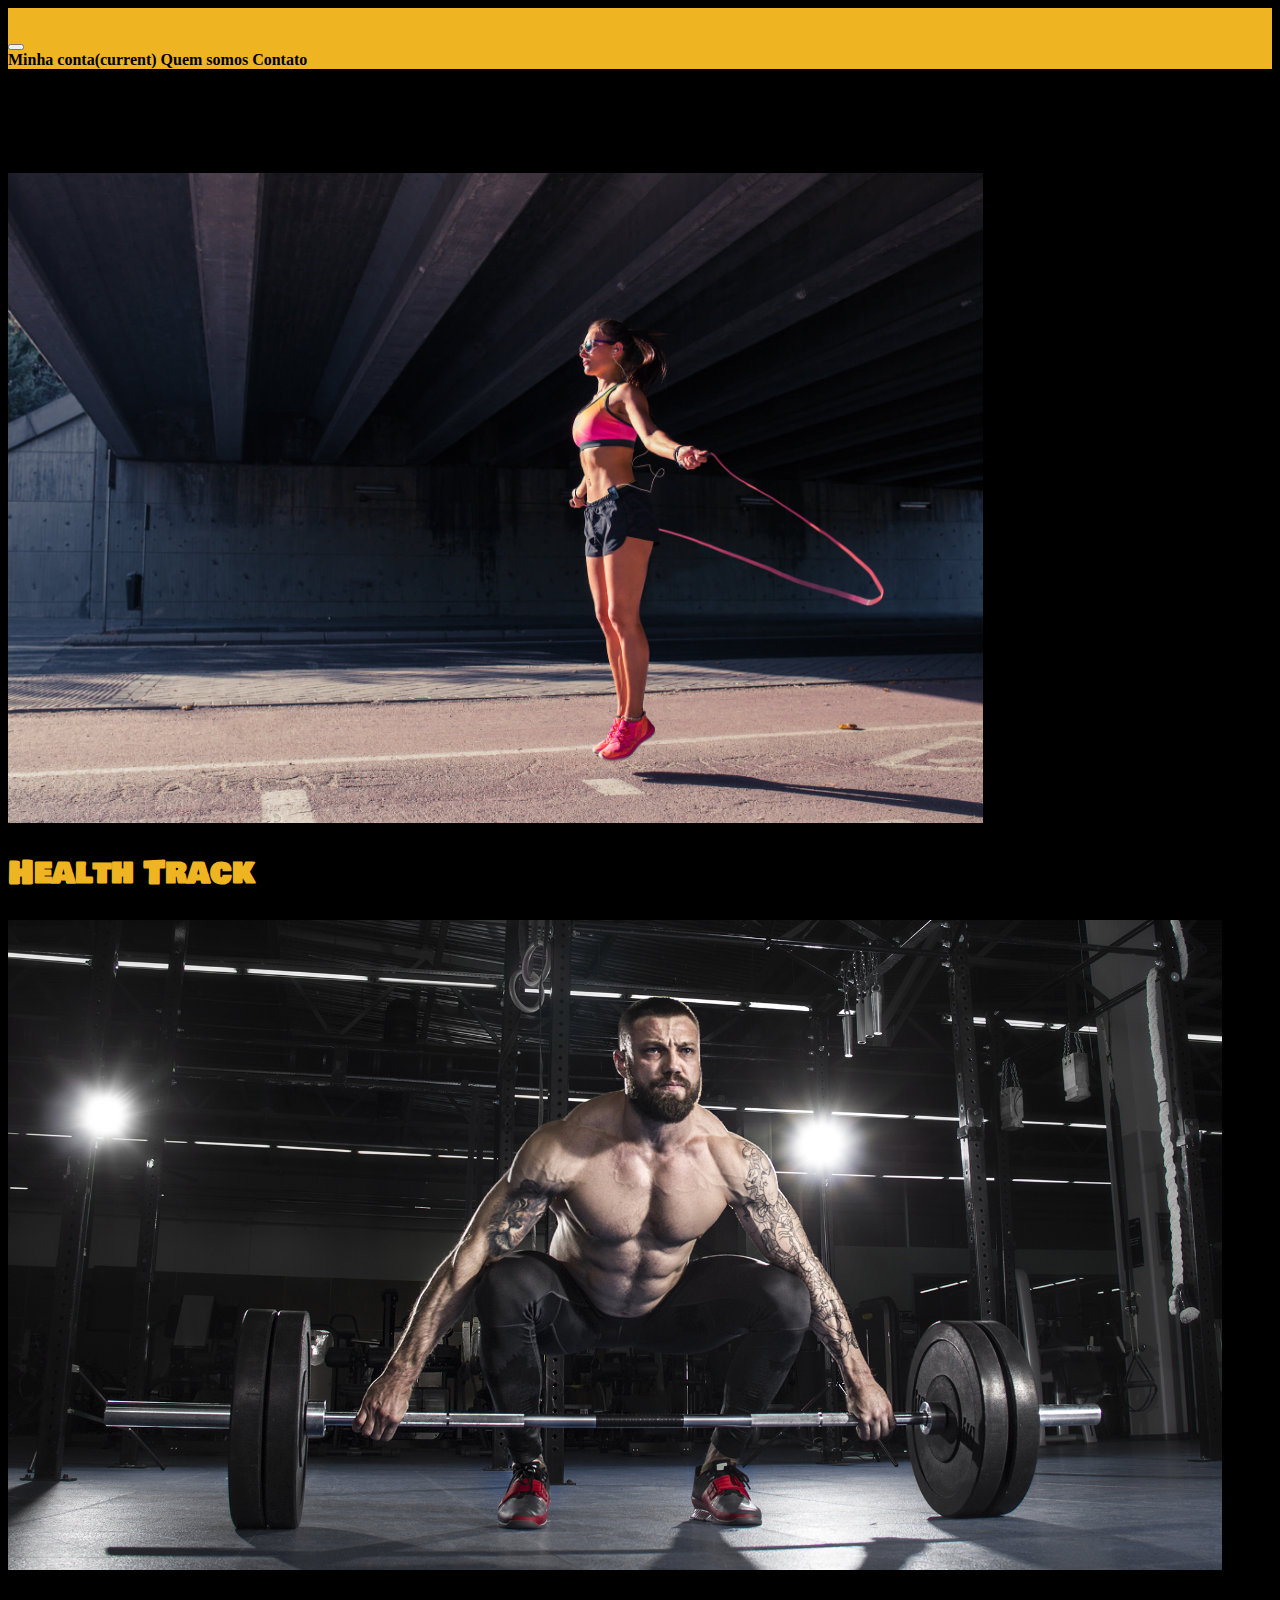
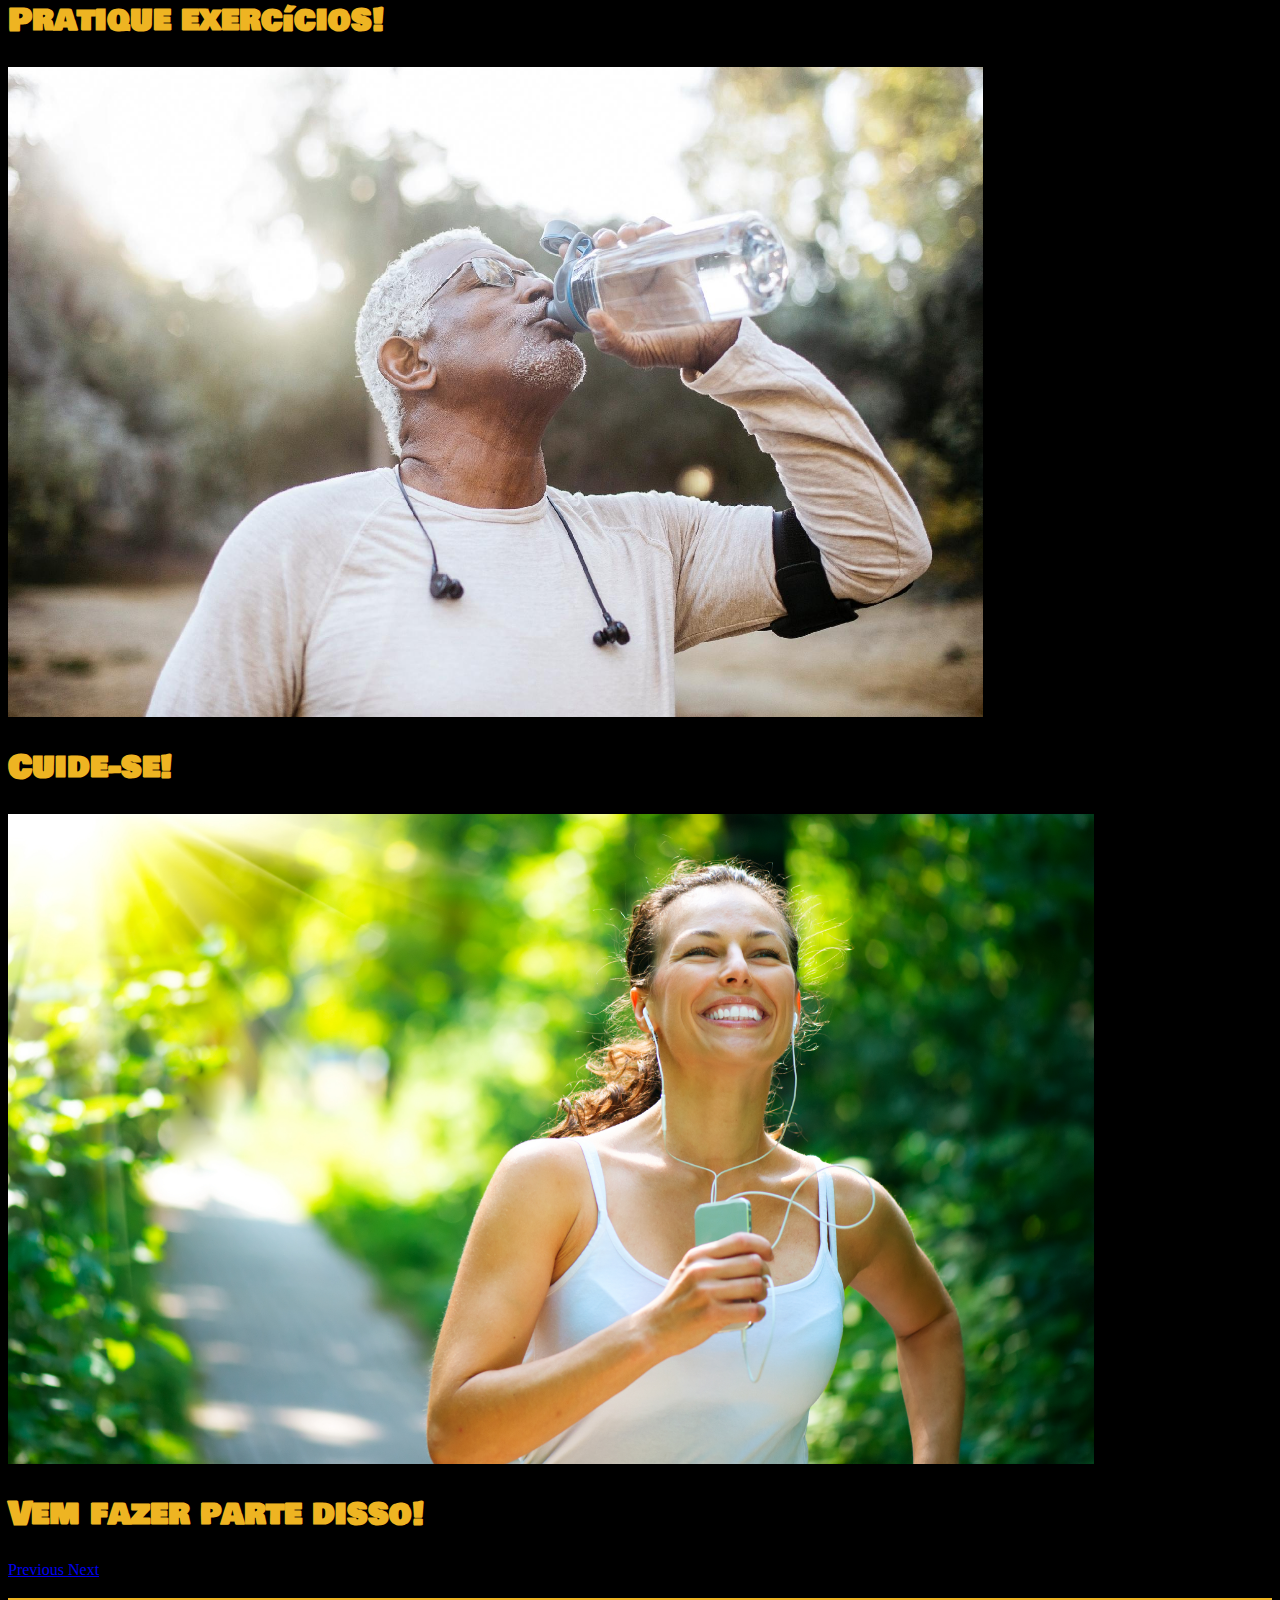
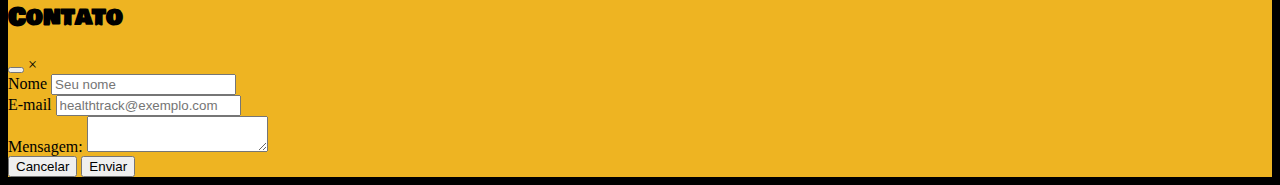
<file: index.html>
<!DOCTYPE html>

<html lang="pt-br">
  <head>
    <!-- Required meta tags -->
    <meta charset="utf-8">
    <meta name="viewport" content="width=device-width, initial-scale=1, shrink-to-fit=no">

    <!-- Bootstrap CSS -->
    <link rel="stylesheet" href="https://stackpath.bootstrapcdn.com/bootstrap/4.5.0/css/bootstrap.min.css" integrity="sha384-9aIt2nRpC12Uk9gS9baDl411NQApFmC26EwAOH8WgZl5MYYxFfc+NcPb1dKGj7Sk" crossorigin="anonymous">
    <link rel="stylesheet" type="text/css" href="index.css">
    <link href="https://fonts.googleapis.com/css2?family=Bowlby+One+SC&display=swap" rel="stylesheet">
   

    <title>Academia Online</title>
  </head>
  
  <body>
    <!--#### NAVBAR ####-->  
    <header>
      <nav class="navbar navbar-expand-lg navbar navbar-light fixex-top"  style="background-color:#EEB422">
        <div class="navbar-brand fonte-titulo">Health Track</div>
        <button class="navbar-toggler" type="button" data-toggle="collapse" data-target="#navbarText"aria-controls="navbarText" aria-expanded="false" aria-label="Toggle navigation">
        <span class="navbar-toggler-icon"></span>
        </button>
        <div class="collapse navbar-collapse xd-flex justify-content-end"  id="navbarText">
          <a class="nav-link " href="criarconta.html">Minha conta<span class="sr-only">(current)</span></a>
          <a class="nav-link" href="#">Quem somos</a>
          <a class="nav-link" href="#" class="class=card-link login"  data-toggle="modal" data-target="#site-modal">Contato</a></button></a>
          <span class="navbar-text"></span>
        </div>
      </nav>
    </header>

<main>
  <div id="carouselExampleCaptions" class="carousel slide" data-ride="carousel">
    <ol class="carousel-indicators">
      <li data-target="#carouselExampleCaptions" data-slide-to="0" class="active"></li>
      <li data-target="#carouselExampleCaptions" data-slide-to="1"></li>
      <li data-target="#carouselExampleCaptions" data-slide-to="2"></li>
      <li data-target="#carouselExampleCaptions" data-slide-to="3"></li>
    </ol>
    <div class="carousel-inner">
      <div class="carousel-item active">
        <img src="img/exercicios4.jpg" class="d-block w-100 imagem-carrossel" alt="Health Track">
        <div class="carousel-caption d-none d-md-block h-50">
          <h1 class="fonte-titulo display-4">Health Track</h1>
        </div>
      </div>
      <div class="carousel-item">
        <img src="img/funcional2.jpg" class="d-block w-100 imagem-carrossel" class="col-sm" alt="Healt Track">
        <div class="carousel-caption d-none d-md-block h-50">
          <h1 class="fonte-titulo display-4">Pratique exercícios!</h1>
        </div>
      </div>
      <div class="carousel-item">
        <img src="img/agua.jpg" class="d-block w-100 imagem-carrossel" alt="Health Track">
        <div class="carousel-caption d-none d-md-block h-50">
          <h1 class="fonte-titulo display-4">Cuide-se!</h1>
        </div>
      </div>
      <div class="carousel-item">
        <img src="img/corrida2.jpg" class="d-block w-100 imagem-carrossel" alt="Health Track">
        <div class="carousel-caption d-none d-md-block h-50">
          <h1 class="fonte-titulo display-4">Vem fazer parte disso!</h1>
        </div>
      </div>
    </div>
    <a class="carousel-control-prev" href="#carouselExampleCaptions" role="button" data-slide="prev">
      <span class="carousel-control-prev-icon" aria-hidden="true"></span>
      <span class="sr-only">Previous</span>
    </a>
    <a class="carousel-control-next" href="#carouselExampleCaptions" role="button" data-slide="next">
      <span class="carousel-control-next-icon" aria-hidden="true"></span>
      <span class="sr-only">Next</span>
    </a>
  </div>
</main>


<footer class="container"></footer>

<!--#### MODAL ####-->
<div class="modal fade" id="site-modal" tabindex="-1" role="dialog"> 
  <div class="modal-dialog" role="document">  
    <div class="modal-content" style="background-color:#EEB422">
      <div class="modal-header">
        <h2 class="modal-title fonte-modal">Contato</h2>
        <button type="button" class="close" data-dismiss="modal" ></button>
        <span>&times;</span>
      </div>

      <div class="modal-body">
        <div class="container-fluid">
        <div class="container">
          <label for="contato-name">Nome</label>
          <input class="form-control font-italic" id="contato-name" placeholder="Seu nome">  
        </div>

        <div class="container">
          <label for="contato-sobrenome">E-mail</label>     
          <input class="form-control font-italic" id="email" placeholder="healthtrack@exemplo.com">  
        </div>  

          <div class="container">
            <label for="messagem" class="col-form-label">Mensagem:</label>
            <textarea class="form-control" id="message-text"></textarea>
          </div>
        </form>
      </div>

      <div class="modal-footer">
        <button type="button" class="btn btn-danger mb-2" data-dismiss="modal" > Cancelar</button>
        <button type="submit" class="btn btn-dark mb-2">Enviar</button></form>
      </div>
    </div>
  </div>
</div>

   
    <!-- Optional JavaScript -->
    <!-- jQuery first, then Popper.js, then Bootstrap JS -->
    <script src="https://code.jquery.com/jquery-3.5.1.slim.min.js" integrity="sha384-DfXdz2htPH0lsSSs5nCTpuj/zy4C+OGpamoFVy38MVBnE+IbbVYUew+OrCXaRkfj" crossorigin="anonymous"></script>
    <script src="https://cdn.jsdelivr.net/npm/popper.js@1.16.0/dist/umd/popper.min.js" integrity="sha384-Q6E9RHvbIyZFJoft+2mJbHaEWldlvI9IOYy5n3zV9zzTtmI3UksdQRVvoxMfooAo" crossorigin="anonymous"></script>
    <script src="https://stackpath.bootstrapcdn.com/bootstrap/4.5.0/js/bootstrap.min.js" integrity="sha384-OgVRvuATP1z7JjHLkuOU7Xw704+h835Lr+6QL9UvYjZE3Ipu6Tp75j7Bh/kR0JKI" crossorigin="anonymous"></script>
  </body>
</html>
</file>
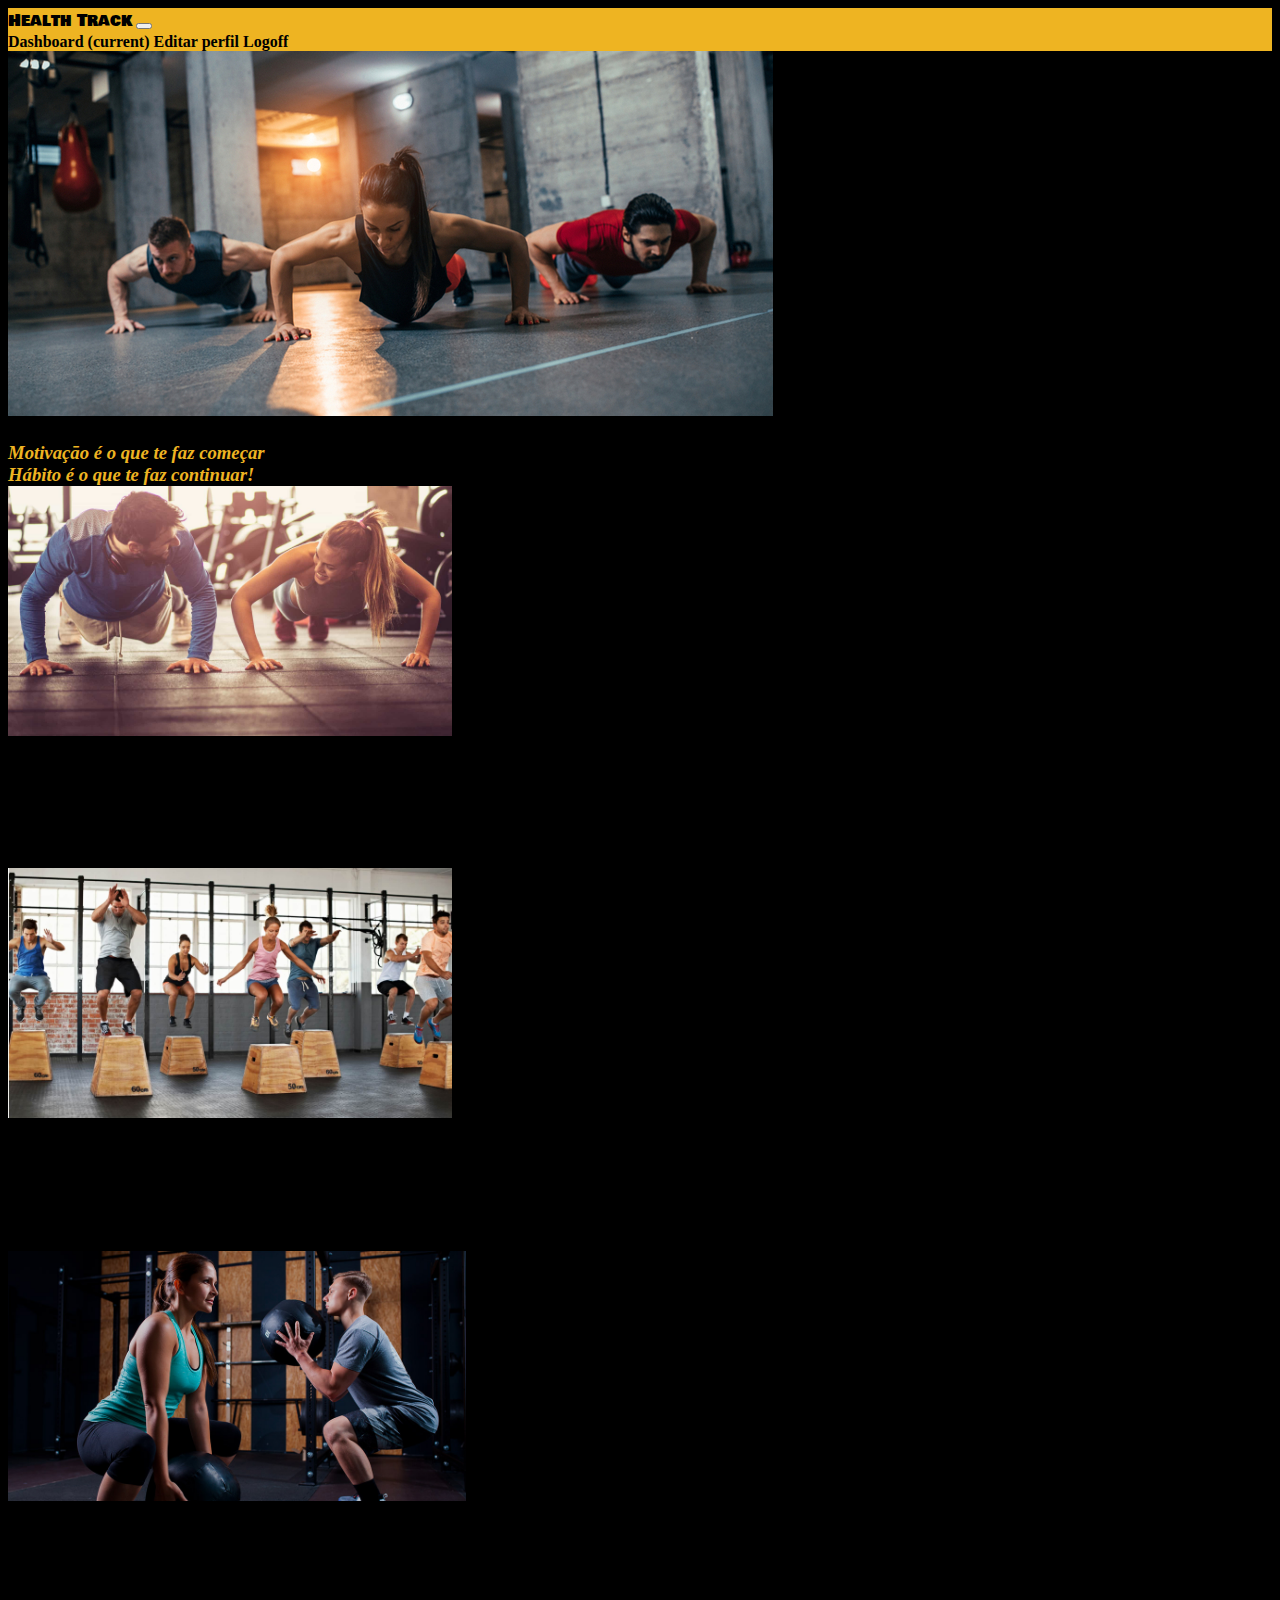
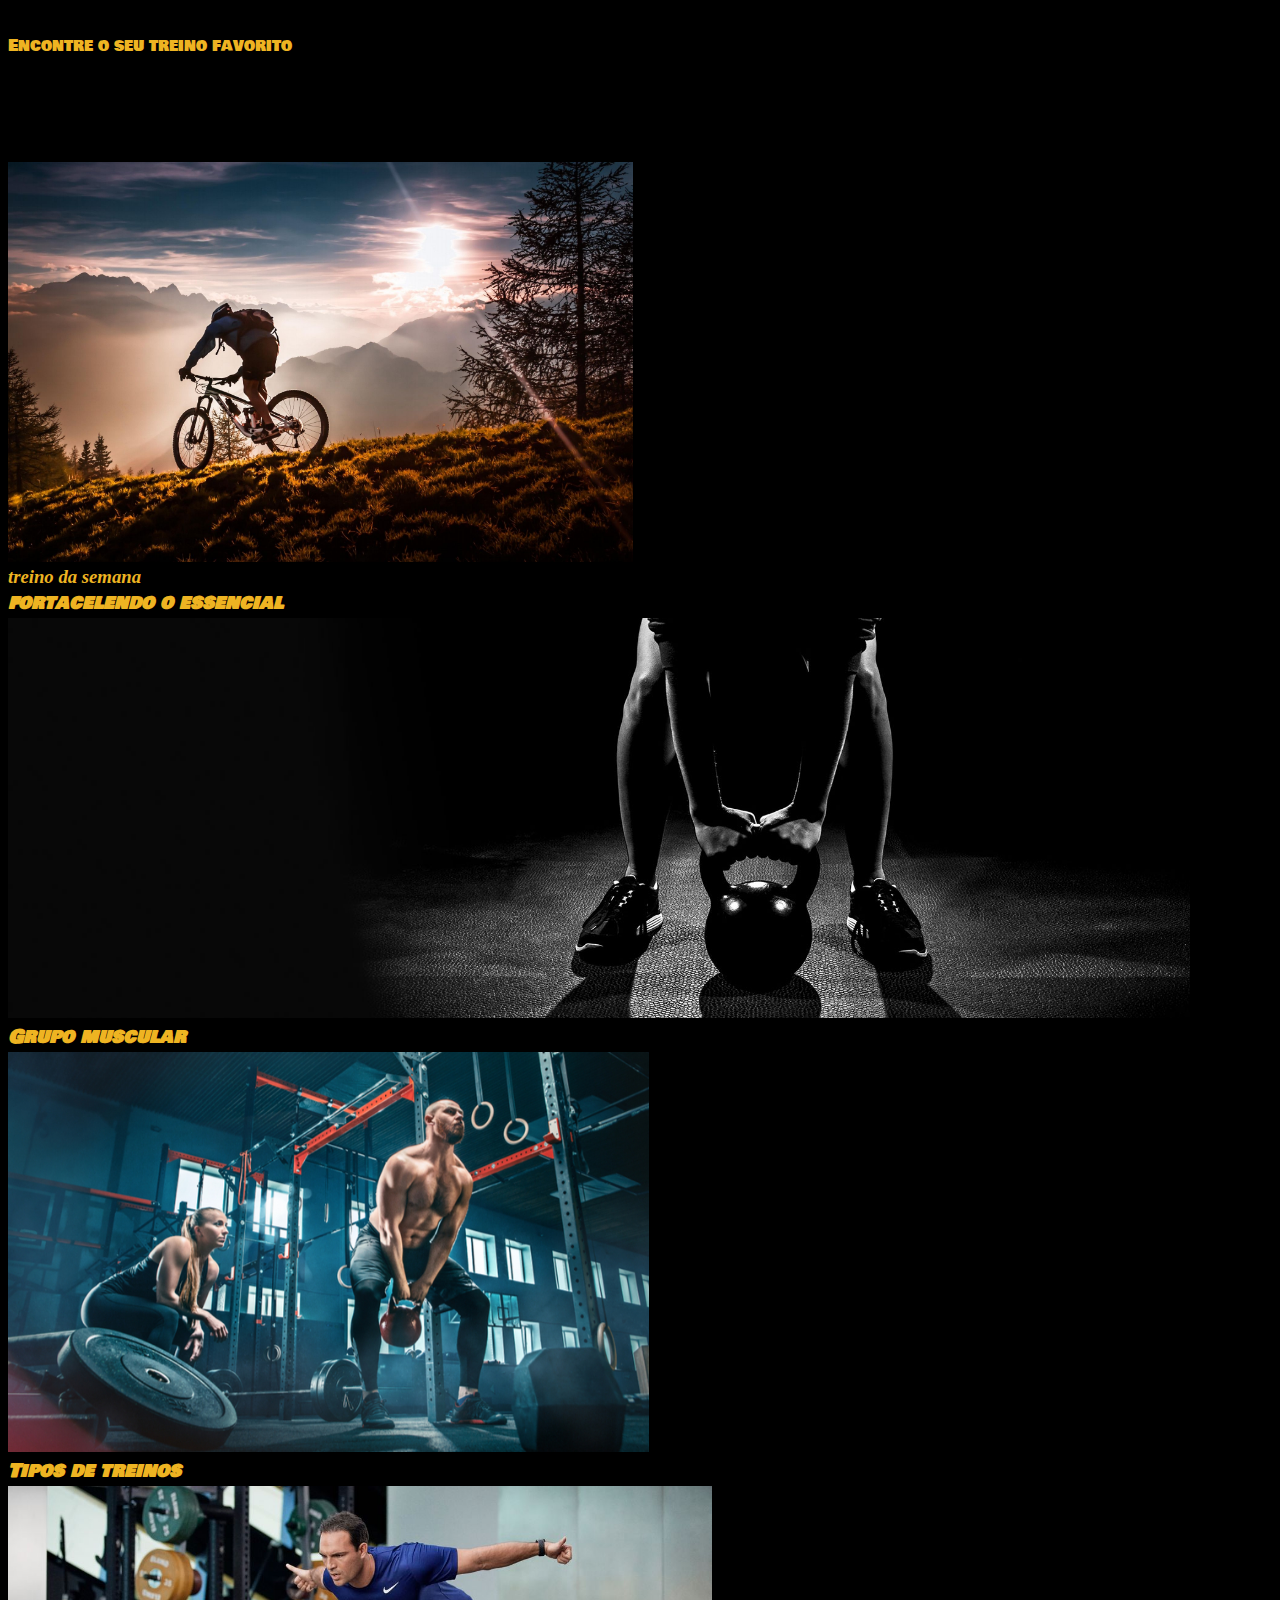
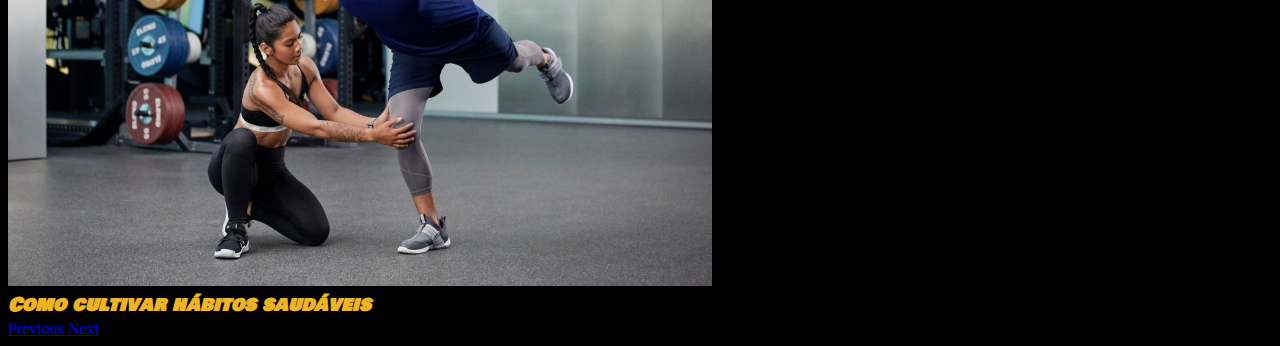
<file: biblioteca.html>
<!DOCTYPE html>
<html lang="pt-br">
  
  <head>
    <!-- Meta tags Obrigatórias -->
    <meta charset="utf-8">
    <meta name="viewport" content="width=device-width, initial-scale=1, shrink-to-fit=no">

    <!-- Bootstrap CSS -->
    <link rel="stylesheet" href="https://stackpath.bootstrapcdn.com/bootstrap/4.1.3/css/bootstrap.min.css" integrity="sha384-MCw98/SFnGE8fJT3GXwEOngsV7Zt27NXFoaoApmYm81iuXoPkFOJwJ8ERdknLPMO" crossorigin="anonymous">
    <link href="https://fonts.googleapis.com/css2?family=Bowlby+One+SC&display=swap" rel="stylesheet">
	  <link rel="stylesheet" type="text/css" href="biblioteca.css">

    <title>Biblioteca de treino</title>
  </head>
  

  <header>
   <nav class="navbar navbar-expand-lg navbar navbar-light fixed-top"  style="background-color:#EEB422">
      <a class="navbar-brand fonte-titulo">Health Track</a>
      <button class="navbar-toggler" type="button" data-toggle="collapse" data-target="#navbarText"aria-controls="navbarText" aria-expanded="false" aria-label="Toggle navigation">
      <span class="navbar-toggler-icon"></span></button>
      <div class="collapse navbar-collapse xd-flex justify-content-end"  id="navbarText">
        <a class="nav-link " href="dashboard.html">Dashboard <span class="sr-only">(current)</span></a>
        <a class="nav-link" href="editarperfil.html">Editar  perfil</a>
        <a class="nav-link" href="index.html">Logoff</a>
        <span class="navbar-text"></span>
      </div>
    </nav>
  </header>

  

  <body>
    <main>
  <!--######### CARDS ##########-->
        <div class="card bg-dark text-white">
          <img class="card-img" src="img/treinamento.jpg" alt="Imagem do card">
          <div class="card-img-overlay pt-4">
            <h3 class="card-title"><br>Motivaçāo é o que te faz começar<br> Hábito é o que te faz continuar!</h3>
          </div>
        </div>

        <div class="container-fluid pt-5 card-largura ">
          	<div class="card-deck">
          		<div class="card">
          		  <img src="img/exercicios1.jpg" class="card-img-top" alt="Exercícios para iniciantes">
          		  <div class="card-body">
          		    <a class="linkar" href="..."><h5 class="card-title">Exercícios-<strong>iniciantes</strong></h5></a>
          		    <p class="card-text">Repetir um treino de referência regularmente é a melhor maneira de medir o seu progresso.</p>
          		    <p class="card-text"><small class="text-muted">Última atualização há 7 semanas</small></p>
          	   </div>
              </div>

          <div class="card">
          	<img src="img/exercicios2.jpg" class="card-img-top" alt="Exercícios para intermediários">
          	<div class="card-body">
          		<a class="linkar" href="..."><h5 class="card-title">Exercícios-<strong>intermediários</strong></h5></a>
          		<p class="card-text">Prepare-se para exercícios dinámicos de fortalecimento.</p>
          		<p class="card-text"><small class="text-muted">Última atualização há 3 minutos</small></p>
          	</div>
          </div>

          <div class="card">
          	<img src="img/treinamentof.jpg" class="card-img-top" alt="Exercícios para avançados">
          	<div class="card-body">
          		<a class="linkar" href="..."><h5 class="card-title"><strong>Exercícios-avançados</strong></h5></a>
          		<p class="card-text">Saia da sua zona de conforto, impulsione sua força e aumente o seu metabolismo.</p>
          		<p class="card-text"><small class="text-muted">Última atualização há 4 semanas</small></p>
          	</div>
          </div>
        </div>
        
         <!---##########    CARROSSEL    ###########-->
        <div class="container">   
          
          <p class="fonte-titulo fonte-titulo-cor text-center pt-5 display-4" >Encontre o seu treino favorito</p>
          <div id="carouselExampleCaptions" class="carousel slide pt-5" data-ride="carousel">
            <ol class="carousel-indicators">
            <li data-target="#carouselExampleCaptions" data-slide-to="0" class="active"></li>
            <li data-target="#carouselExampleCaptions" data-slide-to="1"></li>
            <li data-target="#carouselExampleCaptions" data-slide-to="2"></li>
            <li data-target="#carouselExampleCaptions" data-slide-to="3"></li>
            </ol>
          <div class="carousel-inner">
            <div class="carousel-item active">
              <img src="img/bicicleta.jpg" class="d-block w-100 imagem-carrossel" alt="Health Track">
              <div class="carousel-caption d-none d-md-block h-50">
               <h3> treino da semana<br></h3> <h3 class="fonte-titulo">fortacelendo o essencial</h3>
              </div>
            </div>
            
            <div class="carousel-item">
              <img src="img/capa.jpg" class="d-block w-100 imagem-carrossel" class="col-sm" alt="Healt Track">
              <div class="carousel-caption d-none d-md-block h-50">
                <h3 class="fonte-titulo" class="fonte-titulo">Grupo muscular</h3>
              </div>
            </div>

            <div class="carousel-item">
              <img src="img/treinamentof2.jpg" class="d-block w-100 imagem-carrossel" alt="Health Track">
              <div class="carousel-caption d-none d-md-block h-50">
                <h3 class="fonte-titulo">Tipos de treinos</h3>
              </div>
            </div>

            <div class="carousel-item">
              <img src="img/treino5.jpg" class="d-block w-100 imagem-carrossel" alt="Health Track">
              <div class="carousel-caption d-none d-md-block h-50">
                <h3 class="fonte-titulo">Como cultivar hábitos saudáveis</h3>
              </div>
            </div>

          <a class="carousel-control-prev" href="#carouselExampleCaptions" role="button" data-slide="prev">
            <span class="carousel-control-prev-icon" aria-hidden="true"></span>
            <span class="sr-only">Previous</span>
          </a>
          <a class="carousel-control-next" href="#carouselExampleCaptions" role="button" data-slide="next">
            <span class="carousel-control-next-icon" aria-hidden="true"></span>
            <span class="sr-only">Next</span>
          </a>
        </div>            
    </main>  

      <!-- JavaScript (Opcional) -->
      <!-- jQuery primeiro, depois Popper.js, depois Bootstrap JS -->
      <script src="https://code.jquery.com/jquery-3.3.1.slim.min.js" integrity="sha384-q8i/X+965DzO0rT7abK41JStQIAqVgRVzpbzo5smXKp4YfRvH+8abtTE1Pi6jizo" crossorigin="anonymous"></script>
      <script src="https://cdnjs.cloudflare.com/ajax/libs/popper.js/1.14.3/umd/popper.min.js" integrity="sha384-ZMP7rVo3mIykV+2+9J3UJ46jBk0WLaUAdn689aCwoqbBJiSnjAK/l8WvCWPIPm49" crossorigin="anonymous"></script>
      <script src="https://stackpath.bootstrapcdn.com/bootstrap/4.1.3/js/bootstrap.min.js" integrity="sha384-ChfqqxuZUCnJSK3+MXmPNIyE6ZbWh2IMqE241rYiqJxyMiZ6OW/JmZQ5stwEULTy" crossorigin="anonymous"></script>
  </body>
</html>
</file>
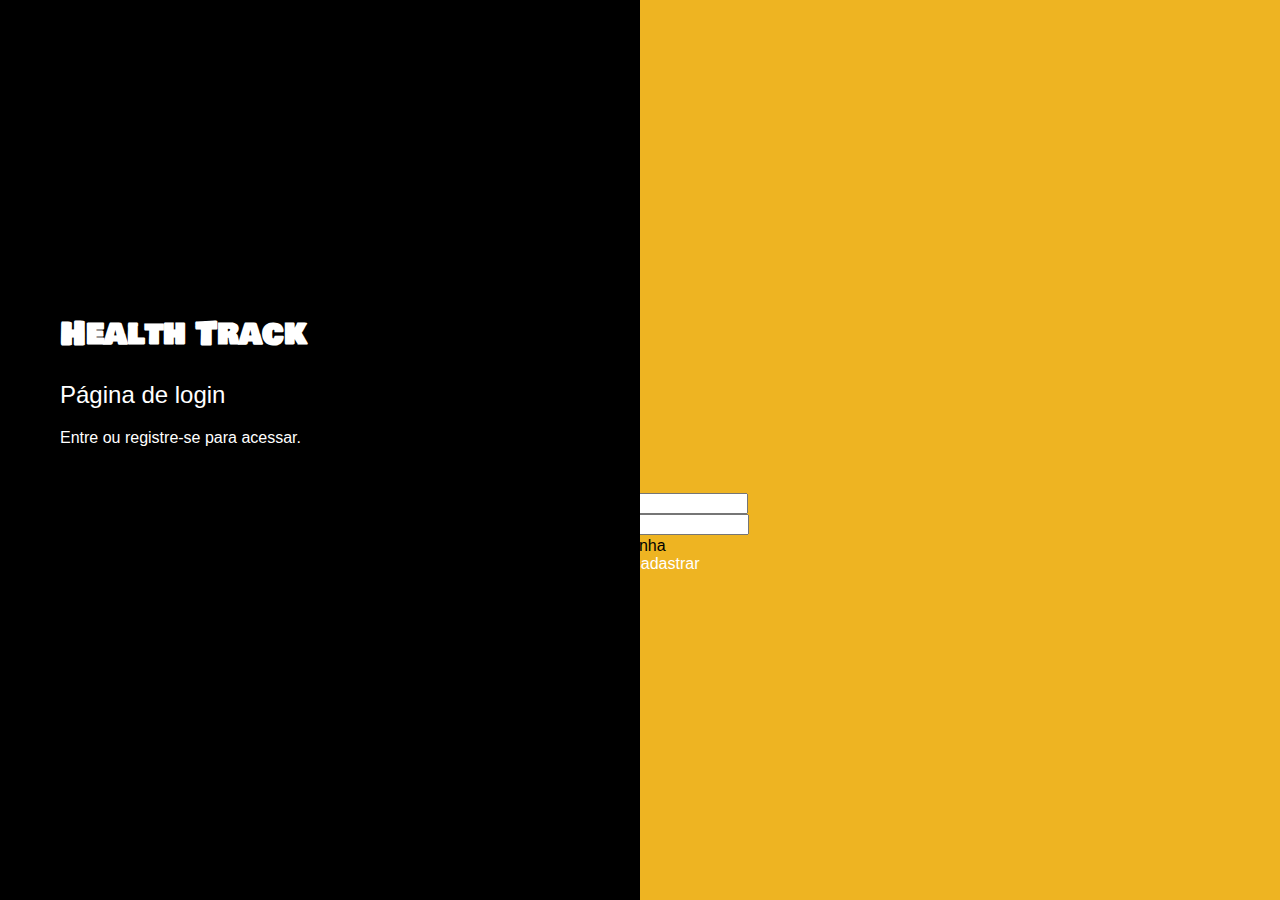
<file: criarconta.html>
<!DOCTYPE html>
<html lang="pt-br">
  
  <head>
    <!-- Meta tags Obrigatórias -->
    <meta charset="utf-8">
    <meta name="viewport" content="width=device-width, initial-scale=1, shrink-to-fit=no">

    <!-- Bootstrap CSS -->
    <link rel="stylesheet" href="https://stackpath.bootstrapcdn.com/bootstrap/4.1.3/css/bootstrap.min.css" integrity="sha384-MCw98/SFnGE8fJT3GXwEOngsV7Zt27NXFoaoApmYm81iuXoPkFOJwJ8ERdknLPMO" crossorigin="anonymous">
    <link href="https://fonts.googleapis.com/css2?family=Bowlby+One+SC&display=swap" rel="stylesheet">
    <title>Criar Conta</title>

  </head>
  
<body>
<!------ #### LOGIN ####---------->
  <header>
      <div class="sidenav">
        
        <div class="login-main-text">
         
          <h1 class="fonte-titulo text-warning text-center">Health Track<br></h1> <h2 class=" text-warning text-center">Página de login</h2>
          <p class=" text-warning text-center">Entre ou registre-se para acessar.</p>
        </div>

      </div>

  </header>

   <main>
        <div class="main">
            <div class=" container-fluid col-12 col-sm-6">
              <div class="login-form">
                  <form>
                   
                    <div class="form-group">
                        <label>E-mail</label>
                        <input type="text" class="form-control font-italic" placeholder="E-mail">
                    </div>
                      
                    <div class="form-group">
                        <label>Senha</label>
                        <input type="password" class="form-control font-italic" placeholder="Senha">
                    </div>

                    <div class="mx-auto" style="padding-left:20px;">
                        <input type="checkbox" class="form-check-input" id="exampleCheck1">
                        <label class="form-check-label" for="exampleCheck1 ">Lembrar senha</label>
                    </div>  

                    <a class="btn bg-dark text-white col-12 mt-1" id="login" href="Dashboard.html">Login</a>
                    <a class="btn bg-dark col-12 mt-1" id="login" class="card-link login" data-toggle="modal" data-target="#site-modal">Quero me cadastrar</a>
                 
              </div>
            </div>  
        </div>         
    </form>
              
    
               
             
       
  </main>


<!------##### MODAL REGISTRO-SE #####---->

<div class="modal fade" id="site-modal" tabindex="-1" role="dialog">
  
  <div class="modal-dialog" role="document">
  
    <div class="modal-content" style="background-color:#EEB422">

      <div class="modal-header">
        
        <h4 class="modal-title fonte-titulo">Registre-se</h4>

        <button type="button" class="close" data-dismiss="modal" ></button>
        
        <span>&times;</span>

      </div>

      <div class="modal-body">
        
        <div class="container-fluid">
      
        <div class="container">
         
          <label for="contato-name">Nome</label>
         
          <input class="form-control font-italic" id="contato-name" placeholder="Seu nome">  
        
        </div>


        <div class="container">
         
          <label for="contato-sobrenome">E-mail</label>
         
          <input class="form-control font-italic" id="email" placeholder="healthtrack@exemplo.com">  

        </div>  

          <div class="container">
         
          <label for="contato-sobrenome">Senha</label>
         
          <input class="form-control font-italic" id="email" placeholder=" digitar 8 caracteres ou mais">

        </div>
        

      <div class="modal-footer">
        <button type="button" class="btn btn-danger mb-2" data-dismiss="modal" > Fechar</button>
        <a class="btn btn-dark mb-2" href="biblioteca.html">Confirmar</form></a>
      </div>

    </div>

  </div>

</div>


    <!-- JavaScript (Opcional) -->
    <!-- jQuery primeiro, depois Popper.js, depois Bootstrap JS -->
    <script src="https://code.jquery.com/jquery-3.3.1.slim.min.js" integrity="sha384-q8i/X+965DzO0rT7abK41JStQIAqVgRVzpbzo5smXKp4YfRvH+8abtTE1Pi6jizo" crossorigin="anonymous"></script>
    <script src="https://cdnjs.cloudflare.com/ajax/libs/popper.js/1.14.3/umd/popper.min.js" integrity="sha384-ZMP7rVo3mIykV+2+9J3UJ46jBk0WLaUAdn689aCwoqbBJiSnjAK/l8WvCWPIPm49" crossorigin="anonymous"></script>
    <script src="https://stackpath.bootstrapcdn.com/bootstrap/4.1.3/js/bootstrap.min.js" integrity="sha384-ChfqqxuZUCnJSK3+MXmPNIyE6ZbWh2IMqE241rYiqJxyMiZ6OW/JmZQ5stwEULTy" crossorigin="anonymous"></script>
  </body>
</html>




<link rel="stylesheet" type="text/css" href="criarconta.css">
</file>
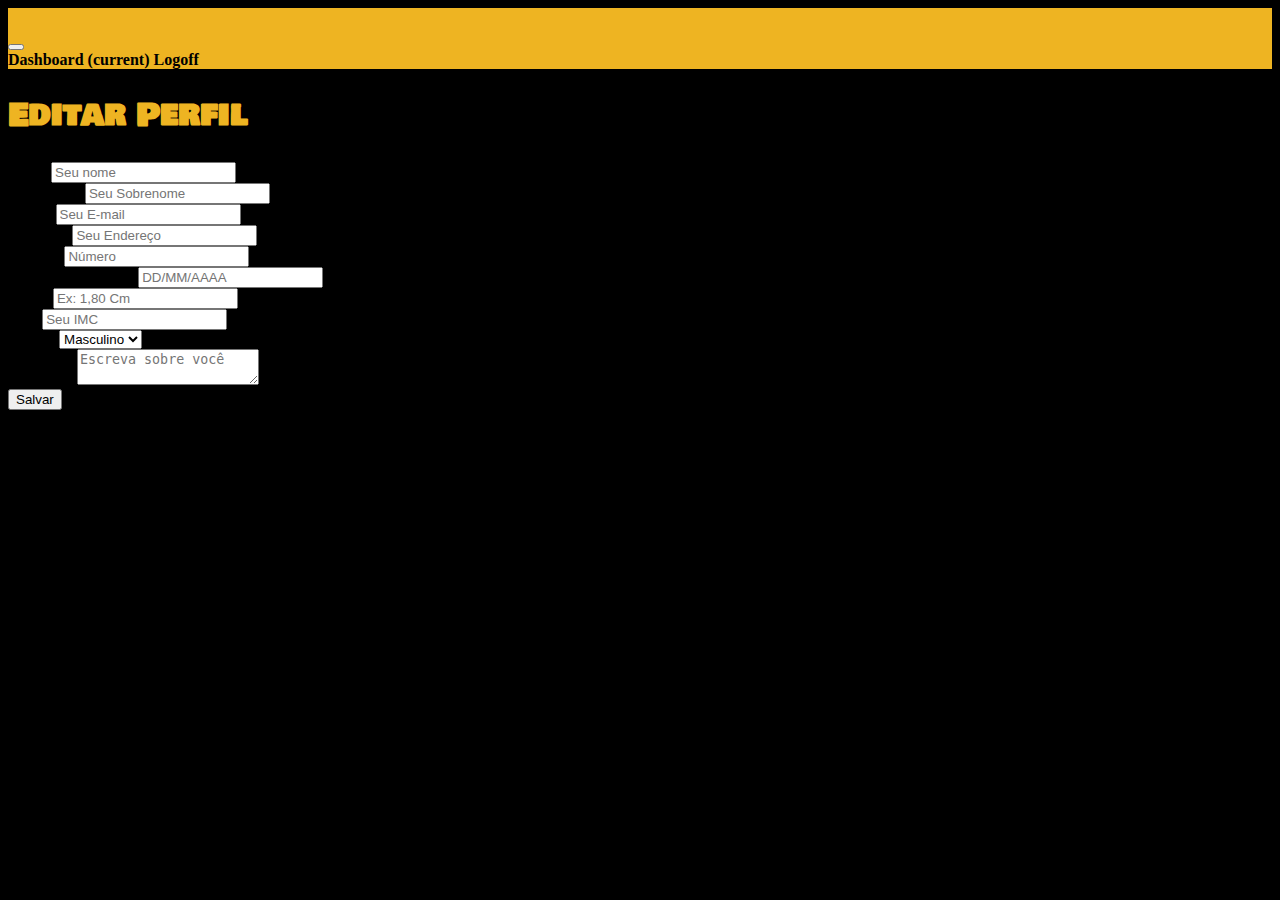
<file: editarperfil.html>
<!DOCTYPE html>

<html lang="pt-br">
  <head>
    <!-- Required meta tags -->
    <meta charset="utf-8">
    <meta name="viewport" content="width=device-width, initial-scale=1, shrink-to-fit=no">

    <!-- Bootstrap CSS -->
    <link rel="stylesheet" href="https://stackpath.bootstrapcdn.com/bootstrap/4.5.0/css/bootstrap.min.css" integrity="sha384-9aIt2nRpC12Uk9gS9baDl411NQApFmC26EwAOH8WgZl5MYYxFfc+NcPb1dKGj7Sk" crossorigin="anonymous">
    <link rel="stylesheet" type="text/css" href="editarperfil.css">
    <link href="https://fonts.googleapis.com/css2?family=Bowlby+One+SC&display=swap" rel="stylesheet">
    <title>Editar Perfil Helth Track</title>
  </head>
<body>
    <header>
      <nav class="navbar navbar-expand-lg navbar navbar-light fixed-top"  style="background-color:#EEB422">
          <div class="navbar-brand fonte-titulo">Health Track</div>
          <button class="navbar-toggler" type="button" data-toggle="collapse" data-target="#navbarText"aria-controls="navbarText" aria-expanded="false" aria-label="Toggle navigation">
          <span class="navbar-toggler-icon"></span>
          </button>
          <div class="collapse navbar-collapse xd-flex justify-content-end"  id="navbarText">
            <a class="nav-link " href="Dashboard.html">Dashboard <span class="sr-only">(current)</span></a>
            <a class="nav-link" href="index.html">Logoff</a>
            <span class="navbar-text"></span>
          </div>
        </nav>
    </header>    

  <main class="container  pt-5">
    <h1 class="blockquote text-center fonte-titulo pt-5"> Editar Perfil</h1>
      <form>
        <div class="container-fluid p-3 mb-2 bg-warning text-dark"> 

          <div class="row">
          <div class="col-md-6"
            <label for="contato-name">Nome</label>
            <input class="form-control font-italic" id="contato-name" placeholder="Seu nome">  
          </div>

          <div class="col-md-6"
            <label for="contato-sobrenome">Sobrenome</label>
            <input class="form-control font-italic" id="sobrenome" placeholder="Seu Sobrenome">  
          </div>

          <div class="col-md-6">
            <label for="email">E-mail</label>    
            <input class="form-control font-italic" id="contato-email" placeholder="Seu E-mail">
          </div>

          <div class="col-md-3">        
            <label for="email">Endereço</label>
            <input class="form-control font-italic" id="contato-endereco" placeholder="Seu Endereço">
          </div> 
          <div class="col-md-3"> 
            <label for="email">Número</label>
            <input class="form-control font-italic" id="contato-endereco" placeholder="Número">
          </div>

          <div class="col-md-6">        
            <label for="email">Data de nascimento</label>
            <input class="form-control font-italic" id="contato-nascimento" placeholder="DD/MM/AAAA">
          </div>
          <div class="col-md-6">  
            <label for="email">Altura</label>
            <input class="form-control font-italic" id="contato-email" placeholder="Ex: 1,80 Cm">
          </div>

          <div class="col-md-6">  
            <label for="email">IMC</label>
            <input class="form-control font-italic" id="contato-imc" placeholder="Seu IMC">
          </div>

        <div class="col-md-6">
          <form class="form-inline ">
            <label class="my-1 mr-2 " for="inlineFormCustomSelectPref">Gênero</label>
            <select class="custom-select my-1 mr-sm-2" id="inlineFormCustomSelectPref">
                  <option selected>Masculino</option>
                  <option value="1">Feminino</option>
              </select>
          </form>
        </div>  
      </div>   
     
        <div class="form-group">
          <label for="message-text" class="col-form-label">Biografia:</label>
          <textarea class="form-control font-italic" id="message-text" placeholder="Escreva sobre você"></textarea>
          <div class="container pt-5">
              <button type="button" class="btn p-3 mb-2 bg-dark text-white btn-lg btn-block">Salvar</button>
          </div>      
        </div>
  </main>

  



    <!-- Optional JavaScript -->
    <!-- jQuery first, then Popper.js, then Bootstrap JS -->
    <script src="https://code.jquery.com/jquery-3.5.1.slim.min.js" integrity="sha384-DfXdz2htPH0lsSSs5nCTpuj/zy4C+OGpamoFVy38MVBnE+IbbVYUew+OrCXaRkfj" crossorigin="anonymous"></script>
    <script src="https://cdn.jsdelivr.net/npm/popper.js@1.16.0/dist/umd/popper.min.js" integrity="sha384-Q6E9RHvbIyZFJoft+2mJbHaEWldlvI9IOYy5n3zV9zzTtmI3UksdQRVvoxMfooAo" crossorigin="anonymous"></script>
    <script src="https://stackpath.bootstrapcdn.com/bootstrap/4.5.0/js/bootstrap.min.js" integrity="sha384-OgVRvuATP1z7JjHLkuOU7Xw704+h835Lr+6QL9UvYjZE3Ipu6Tp75j7Bh/kR0JKI" crossorigin="anonymous"></script>
</body>
</html>
</file>
<file: index.css>
html, body{
	background-color: #000000
}



.imagem-carrossel{
	object-fit: cover;
	object-position:60% 30%;
	height: 650px;
}

.nav-link{
	
	text-decoration: none;
	color: #000000;
	font-weight: bold;
}

.nav-link:hover{
	text-decoration: underline;
}
.fonte-titulo{
	font-family: 'Bowlby One SC', cursive;
	color:#EEB422;
}

.fonte-modal{
	font-family: 'Bowlby One SC', cursive;
	color:#000000;
}
</file>
<file: biblioteca.css>
html, body{
	background-color: #000000
}

.nav-link{
	
	text-decoration: none;
	color: #000000;
	font-weight: bold;
}

.fonte-titulo{
	font-family: 'Bowlby One SC', cursive;
}

.fonte-titulo-cor{
	color: #EEB422;
}

.card-img-top{
	object-fit: cover;
	object-position:90% 20%;
	height: 250px;
}

.card:hover{
	border: #EEB422;
	border-color:400px;
}

.card:hover h5{
	font-size: 25px;
}

.linkar{
	color: #000000;
	font-weight: bold;
}

.imagem-carrossel{
	object-fit: cover;
	object-position:60% 30%;
	height: 400px;
}

h3{
	font-style: oblique;
	color: #EEB422;
	background-color: #000000;
	display: inline;
}
</file>
<file: criarconta.css>
body {
    font-family: "Lato", sans-serif;
    background-color:#EEB422;

}

.fonte-titulo{
    font-family: 'Bowlby One SC', cursive;
    font-color: #EEB422;
    padding-top: 0px;
}


.main-head{
    height: 150px;
    background: #FFF;

   
}

.sidenav {
    height: 100%;
    background-color: #000;
    overflow-x: hidden;
    padding-top: 100px;

}


.main {
    padding: 0px 0px;
    padding-top: 0px 0px;

}


@media screen and (max-height: 450px) {
    .sidenav {padding-top: 15px;}
}

@media screen and (max-width: 450px) {
    .login-form{
        margin-top: 20%;

    }

    .register-form{
        margin-top: 50%;
    }
}

@media screen and (min-width: 768px){
    .main{
        margin-left: 40%; 
    }

.sidenav{
    width: 50%;
    position: fixed;
    z-index: 8;
    top: 0;
    left: 0;

}

.login-form{
    margin-top: 65%;

}

.register-form{
    margin-top: 20%;

}


#login{
    text-decoration: none;
    color: #FFFFFF;
    
}

.login-main-text{
    margin-top: 20%;
    padding: 60px;
    color: #fff;
}

.login-main-text h2{
    font-weight: 400;
}

.btn-black{
    background-color: #000 !important;
    color: #fff;
}
</file>
<file: editarperfil.css>
body{
	background-color: #000000;
}

.nav-link{
	
	text-decoration: none;
	color: #000000;
	font-weight: bold;
}

.nav-link:hover{
	text-decoration: underline;
}


.fonte-titulo{
	font-family: 'Bowlby One SC', cursive;
	color: #EEB422;
}
</file>
